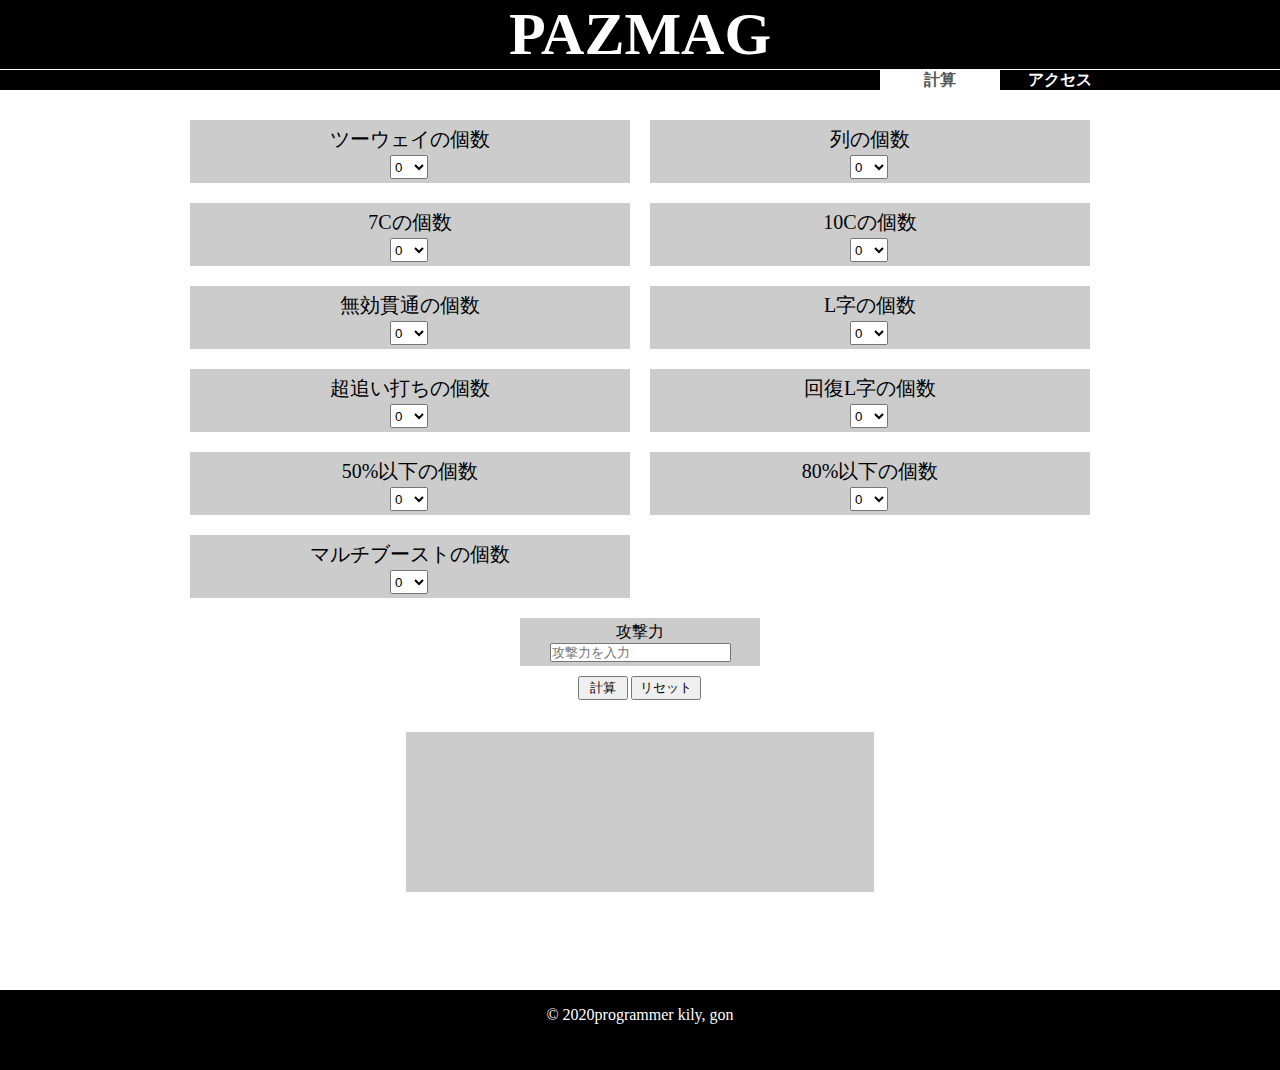
<file: index.html>
<!DOCTYPE html>
<html lang="ja">
<head>
    <meta name="viewport" content="width=device-width,initial-scale=1">
    <meta charset="UTF-8">
    <title>倍率計算</title>
    <link rel="stylesheet" href="style.css">
    <link rel="stylesheet" href="calc.css">
</head>
<body>
    <header>
        <h1 id="header_logo">PAZMAG</h1>
        <div id="header_menu">
            <p class="header_menu_item">計算</p>
            <a class="header_menu_item" href="https://pazmagbeta.github.io/acces/">アクセス</a>
        </div>
    </header>
    <main class="content">
        <div id="input_screen">
            <div id="select">
                <ul>
                    <li>
                        <P>ツーウェイの個数</P>
                        <div class="count">
                            <select id="count_0">
                                <option value="0">0</option>
                                <option value="1">1</option>
                                <option value="2">2</option>
                                <option value="3">3</option>
                                <option value="4">4</option>
                                <option value="5">5</option>
                                <option value="6">6</option>
                                <option value="7">7</option>
                                <option value="8">8</option>
                                <option value="9">9</option>
                                <option value="10">10</option>
                            </select>
                        </div>
                    </li>
                    <li>
                        <p>列の個数</p>
                        <div class="count">
                            <select id="count_1">
                                <option value="0">0</option>
                                <option value="1">1</option>
                                <option value="2">2</option>
                                <option value="3">3</option>
                                <option value="4">4</option>
                                <option value="5">5</option>
                                <option value="6">6</option>
                                <option value="7">7</option>
                                <option value="8">8</option>
                                <option value="9">9</option>
                                <option value="10">10</option>
                            </select>
                        </div>
                    </li>
                </ul>
                <ul>
                    <li>
                        <p>7Cの個数</p>
                        <div class="count">
                            <select id="count_2">
                                <option value="0">0</option>
                                <option value="1">1</option>
                                <option value="2">2</option>
                                <option value="3">3</option>
                                <option value="4">4</option>
                                <option value="5">5</option>
                                <option value="6">6</option>
                                <option value="7">7</option>
                                <option value="8">8</option>
                                <option value="9">9</option>
                                <option value="10">10</option>
                            </select>
                        </div>
                    </li>
                    <li>
                        <p>10Cの個数</p>
                        <div class="count">
                            <select id="count_3">
                                <option value="0">0</option>
                                <option value="1">1</option>
                                <option value="2">2</option>
                                <option value="3">3</option>
                                <option value="4">4</option>
                                <option value="5">5</option>
                                <option value="6">6</option>
                                <option value="7">7</option>
                                <option value="8">8</option>
                                <option value="9">9</option>
                                <option value="10">10</option>
                            </select>
                        </div>
                    </li>
                </ul>
                <ul>
                    <li>
                        <p>無効貫通の個数</p>
                        <div class="count">
                            <select id="count_4">
                                <option value="0">0</option>
                                <option value="1">1</option>
                                <option value="2">2</option>
                                <option value="3">3</option>
                                <option value="4">4</option>
                                <option value="5">5</option>
                                <option value="6">6</option>
                                <option value="7">7</option>
                                <option value="8">8</option>
                                <option value="9">9</option>
                                <option value="10">10</option>
                            </select>
                        </div>
                    </li>
                    <li>
                        <p>L字の個数</p>
                        <div class="count">
                            <select id="count_5">
                                <option value="0">0</option>
                                <option value="1">1</option>
                                <option value="2">2</option>
                                <option value="3">3</option>
                                <option value="4">4</option>
                                <option value="5">5</option>
                                <option value="6">6</option>
                                <option value="7">7</option>
                                <option value="8">8</option>
                                <option value="9">9</option>
                                <option value="10">10</option>
                            </select>
                        </div>
                    </li>
                </ul>
                <ul>
                    <li>
                        <p>超追い打ちの個数</p>
                        <div class="count">
                            <select id="count_6">
                                <option value="0">0</option>
                                <option value="1">1</option>
                                <option value="2">2</option>
                                <option value="3">3</option>
                                <option value="4">4</option>
                                <option value="5">5</option>
                                <option value="6">6</option>
                                <option value="7">7</option>
                                <option value="8">8</option>
                                <option value="9">9</option>
                                <option value="10">10</option>
                            </select>
                        </div>
                    </li>
                    <li>
                        <p>回復L字の個数</p>
                        <div class="count">
                            <select id="count_7">
                                <option value="0">0</option>
                                <option value="1">1</option>
                                <option value="2">2</option>
                                <option value="3">3</option>
                                <option value="4">4</option>
                                <option value="5">5</option>
                                <option value="6">6</option>
                                <option value="7">7</option>
                                <option value="8">8</option>
                                <option value="9">9</option>
                                <option value="10">10</option>
                            </select>
                        </div>
                    </li>
                </ul>
                <ul>
                    <li>
                        <p>50%以下の個数</p>
                        <div class="count">
                            <select id="count_8">
                                <option value="0">0</option>
                                <option value="1">1</option>
                                <option value="2">2</option>
                                <option value="3">3</option>
                                <option value="4">4</option>
                                <option value="5">5</option>
                                <option value="6">6</option>
                                <option value="7">7</option>
                                <option value="8">8</option>
                                <option value="9">9</option>
                                <option value="10">10</option>
                            </select>
                        </div>
                    </li>
                    <li>
                        <p>80%以下の個数</p>
                        <div class="count">
                            <select id="count_9">
                                <option value="0">0</option>
                                <option value="1">1</option>
                                <option value="2">2</option>
                                <option value="3">3</option>
                                <option value="4">4</option>
                                <option value="5">5</option>
                                <option value="6">6</option>
                                <option value="7">7</option>
                                <option value="8">8</option>
                                <option value="9">9</option>
                                <option value="10">10</option>
                            </select>
                        </div>
                    </li>
                </ul>
                <ul>
                    <li>
                        <p>マルチブーストの個数</p>
                        <div class="count">
                            <select id="count_10">
                                <option value="0">0</option>
                                <option value="1">1</option>
                                <option value="2">2</option>
                                <option value="3">3</option>
                                <option value="4">4</option>
                                <option value="5">5</option>
                                <option value="6">6</option>
                                <option value="7">7</option>
                                <option value="8">8</option>
                                <option value="9">9</option>
                                <option value="10">10</option>
                            </select>
                        </div>
                    </li>
                </ul>
                <form name="sampleform">
                <div class="kou">
                  <p>攻撃力</p>
                  <input type="tel" name="test" id="powor" placeholder="攻撃力を入力" maxlength="4"/>
                </div>
              </form>
            </div>

            <div class="btn">
                <button id="cal">計算</button>
                <button id="set">リセット</button>
            </div>
        </div>
        <div id="disp">
            <div id="result"></div>
        </div>
    </main>
    <footer>
        <p>© 2020programmer kily, gon</p>
    </footer>
    <script src="script.js"></script>
</body>
</html>
</file>
<file: style.css>
* {
    margin: 0;
    padding: 0;
}
body {
    background: #fff;
}
header {
    background-color: #000;
}
#header_logo {
    font-family: serif;
    text-align: center;
    color: white;
    font-size: 60px;
    border-bottom: 1px solid #fff;
}
:root {
    --tab_puan: 2;
}
#header_menu > p {
    background-color: #fff;
}
#header_menu > a {
    color: #fff;
    text-decoration: none;
}
#header_menu > a:hover {
    opacity: 0.6;
}
footer {
    background-color: #000;
}
footer > p {
    margin: 0 auto;
    color: #fff;
}
@media screen and (min-width:360px){
    :root {
        --tab_width: 60px;
    }
    #header_menu {
        margin: 0 auto;
        padding-left: calc(320px - var(--tab_width) * var(--tab_puan));
        width: calc(var(--tab_width) * var(--tab_puan));
        height: 20px;
        list-style: none;
    }
    .header_menu_item {
        width: var(--tab_width);
        height: 100%;
        line-height: 20px;
        font-size: 8px;
        text-align: center;
        color: #565656;
        font-weight: bold;
        float: left;
    }
    .content {
        margin: 0 auto;
        width: 360px;
        height: 480px;
    }
    footer {
        margin: auto;
        width: 100%;
        height: 80px;
        text-align: center;
    }
    footer > p {
        width: calc(320px / 2);
        padding: 25px 0;
        font-size: 8px;
    }
}

@media screen and (min-width:960px){
    :root {
        --tab_width: 120px;
    }
    #header_menu {
        margin: 0 auto;
        padding-left: calc(960px - var(--tab_width) * var(--tab_puan));
        width: calc(var(--tab_width) * var(--tab_puan));
        height: 20px;
        list-style: none;
    }
    .header_menu_item {
        width: var(--tab_width);
        height: 100%;
        line-height: 20px;
        font-size: 16px;
        text-align: center;
        color: #565656;
        font-weight: bold;
        float: left;
    }
    .content {
        margin: 0 auto;
        width: 960px;
        height: 760px;
        /* box-shadow: 0 0 10px rgba(0, 0, 0, 0.2); */
    }
    footer {
        margin: auto;
        width: 100%;
        height: 80px;
        text-align: center;
    }
    footer > p {
        width: calc(960px / 2);
        padding: 16px 0;
        font-size: 16px;
    }
}
</file>
<file: calc.css>
@media screen and (min-width:360px){
    #input_screen {
        padding: 20px;
        width: 320px;
    }
    #select > ul {
        margin: 0 auto;
        padding: 0;
        width: 300px;
        list-style: none;
        
    }
    #select > ul > li {
        background-color: #ccc;
        padding: 4px;
        margin: 10px auto;
        width: 232px;
        text-align: center;
        /* box-shadow: 4px 4px #ccc; */
    }
    .kou {
        background-color: #ccc;
        padding: 4px;
        margin: 10px auto;
        width: 232px;
        text-align: center;
        /* box-shadow: 4px 4px #ccc; */
    }
    #select > ul > li > p {
        font-size: 14px;
        margin: 2px;
    }
    .count {
        margin: 0 auto;
        width: 40px;
        display: flex;
        flex-direction: row;
    }
    select {
        height: 24px;
        width: 38px;
    }
    .count-btn {
        height: 24px;
        width: 24px;
    }
    .num {
        width: 36px;
    }
    .btn {
        margin: 6px auto;
        font-size: 12px;
        width: 125px;
    }
    #cal {
        height: 24px;
        width: 50px;
    }
    #set {
        height: 24px;
        width: 70px;
    }
    #disp {
        margin: 0 auto;
        width: 240px;
    }
    #result {
        overflow-y: scroll;
        background-color: #ccc;
        width: 240px;
        height: 160px;
        /* box-shadow: 4px 4px #ccc; */
    }
    .content {
        height: 1040px;
    }
}

@media screen and (min-width:960px){
    #input_screen {
        padding: 20px;
        width: 920px;
    }
    #select > ul {
        margin: 0;
        padding: 0;
        width: 920px;
        list-style: none;
        display: flex;
        flex-direction: row;
    }
    #select > ul > li {
        background-color: #ccc;
        padding: 4px;
        margin: 10px;
        width: 432px;
        text-align: center;
        /* box-shadow: 4px 4px #ccc; */
    }
    #select > ul > li > p {
        font-size: 20px;
        margin: 2px;
    }
    .count {
        margin: 0 auto;
        width: 40px;
        display: flex;
        flex-direction: row;
    }
    select {
        height: 24px;
        width: 38px;
    }
    .count-btn {
        height: 24px;
        width: 24px;
    }
    .num {
        width: 36px;
    }
    .btn {
        margin: 6px auto;
        font-size: 12px;
        width: 125px;
    }
    #cal {
        height: 24px;
        width: 50px;
    }
    #set {
        height: 24px;
        width: 70px;
    }
    #disp {
        margin: 0 auto;
        width: 480px;
    }
    #result {
        overflow-y: scroll;
        background-color: #ccc;
        margin: 6px;
        width: 468px;
        height: 160px;
        /* box-shadow: 4px 4px #ccc; */
    }
    .content {
        height: 900px;
    }
}
</file>
